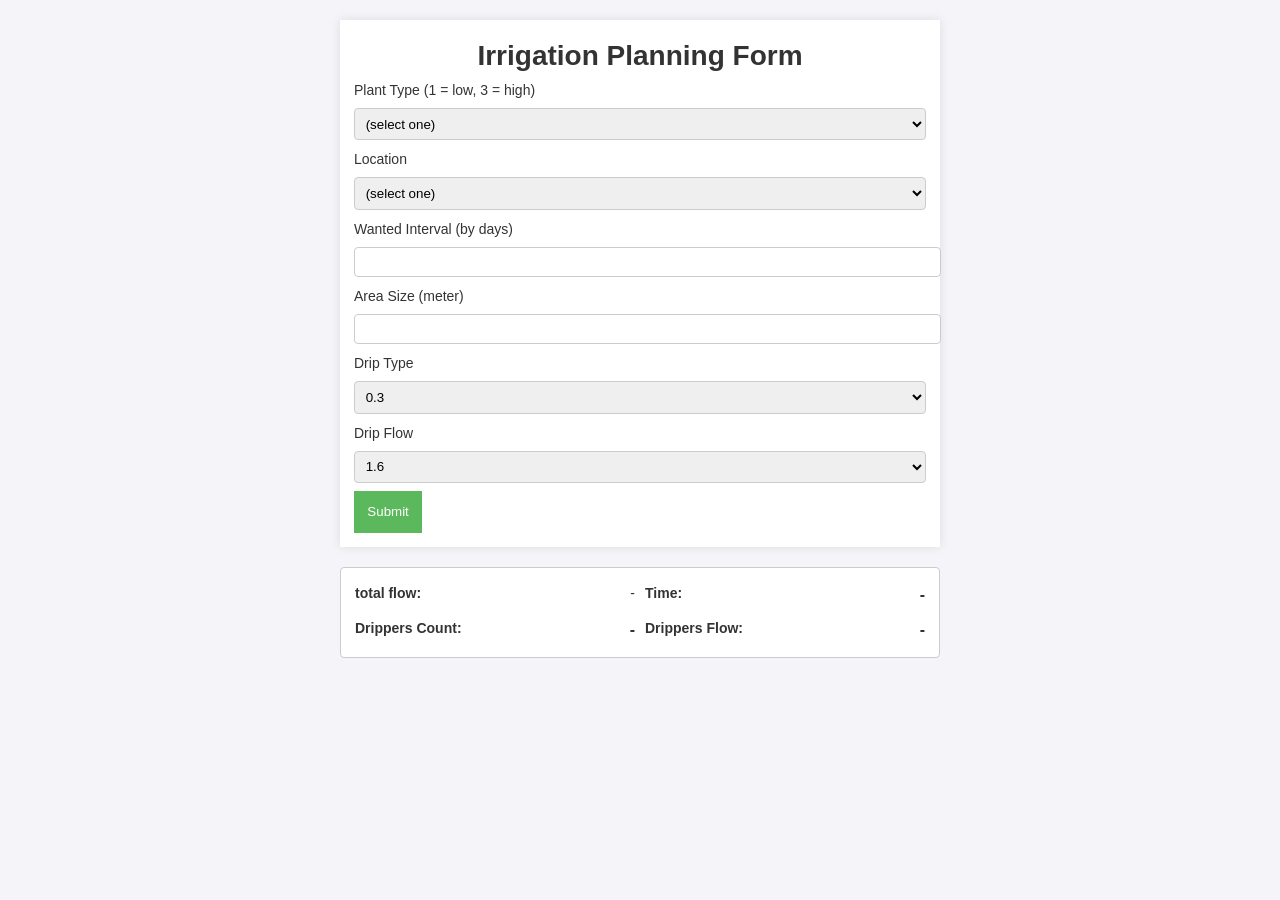
<file: index.html>
<!--<!DOCTYPE html>
<html lang="en">
  <head>
    <meta charset="UTF-8">
    <title>irrigation form</title>
    <link rel="stylesheet" href="styles.css" />
  </head>
  <body>
    <div class="container">
      <form id="irrigationForm">
        <h1>Irrigation Planning Form</h1>
        

    <label for="plant type">plant type (1 = low 3=high)
        <select id="plantType" name="plant type">
          <option value="">(select one)</option>

          <option class="tree" value="0.3">trees</option>

          <option class ="roses" value="0.5">roses 2</option>
          <option class ="roses" value="0.65">roses 3</option>

          <option class ="grass" value="0.3">grass 1</option>
          <option class ="grass" value="0.45">grass 2</option>
          <option class ="grass" value="0.6">grass 3</option>

          <option class ="bush" value="0.25">bush 1</option>
          <option class ="bush" value="0.3">bush 2</option>
          <option class ="bush" value="0.45">bush 3</option>
          
          <option class ="small bush" value="0.5">small bush </option>
          
          <option class ="water-wise" value="0.01">water-wise plants 1</option>
          <option class ="water-wise" value="0.1">water-wise plants 2</option>
          <option class ="water-wise" value="0.2">water-wise plants 3</option>
        </select>
      </label>

      <label for="maintenance level">maintenance level
        <select id="maintenance" name="maintenance">
          <option value="">(select one)</option>
          <option value="">high</option>
          <option value="">medium</option>
          <option value="">low</option> 
        </select>
      </label> 

      <label for="loction factor"> loction
        <select id="loction" name="loction">
          <option value="">(select one)</option>
          <option value="6.47">north</option>
          <option value="7.5">golan hights & ahola</option>
          <option value="7.96">emek bit shean</option>
          <option value="6.55">center</option>
          <option value="6.91">south</option>
          <option value="8.29">negev</option>
          <option value="11.1">eilat & dead sea</option>
        </select>
      </label>

      <label for="interval">wanted interval (by days)
        <input type="number" id="interval" class="interval" name="interval" min="1" max="">
      </label>
      <label for="area">area size (meter)
        <input id="areaSize" type="number" class="area" name="area" min="0.1" max="99999">
      </label>
      
      <label for="drip type">drip type</label>
      <select id="dripType" name="dripType" class="drip">
        <option value="0.3">0.3</option>
        <option value="0.5">0.5</option>
        <option value="1.0">1.0</option>
      </select>

      <label for="drip flow">drip flow</label>
      <select id="dripFlow" name="dripFlow" class="drip">
      <option value="1.6">1.6</option>
      <option value="2.3">2.3</option>
      <option value="3.5">3.5</option>
    </select>
    
      <button type="button" onclick="calculateResult(), calculatDrippers(), calculatFlow(), calculatTime()">Submit</button>
    </form>
    <form>
    <div id="resultContainer">
      <h2>Result:</h2>
      <p id="resultValue">-</p>
    </div>
    <div id="amountofDrippers">
      <h2>drippres count:</h2>
      <p id="resultDrippers">-</p>
    </div>
    <div id="drippresFlow">
      <h2>drippres Flow:</h2>
      <p id="drippresFlow">-</p>
    </div>
    <div id="claculateTime">
      <h2>time:</h2>
      <p id="claculateTime">-</p>
    </div>
  </div>
</form>
  <script src="script.js"></script>
  </body>
-->
<!DOCTYPE html>
<html lang="en">
<head>
    <meta charset="UTF-8">
    <title>Irrigation Planning Form</title>
    <link rel="stylesheet" href="styles.css">
</head>
<body>
    <div class="container">
        <form id="irrigationForm">
            <h1>Irrigation Planning Form</h1>

            <label for="plantType">Plant Type (1 = low, 3 = high)
                <select id="plantType" name="plantType">
                    <option value="">(select one)</option>
                    <option class="tree" value="0.3">Trees</option>
                    <option class="roses" value="0.5">Roses 2</option>
                    <option class="roses" value="0.65">Roses 3</option>
                    <option class="grass" value="0.3">Grass 1</option>
                    <option class="grass" value="0.45">Grass 2</option>
                    <option class="grass" value="0.6">Grass 3</option>
                    <option class="bush" value="0.25">Bush 1</option>
                    <option class="bush" value="0.3">Bush 2</option>
                    <option class="bush" value="0.45">Bush 3</option>
                    <option class="small bush" value="0.5">Small Bush</option>
                    <option class="water-wise" value="0.01">Water-wise Plants 1</option>
                    <option class="water-wise" value="0.1">Water-wise Plants 2</option>
                    <option class="water-wise" value="0.2">Water-wise Plants 3</option>
                </select>
            </label>

            <label for="location">Location
                <select id="location" name="location">
                    <option value="">(select one)</option>
                    <option value="6.47">North</option>
                    <option value="7.5">Golan Heights & Ahola</option>
                    <option value="7.96">Emek Bit Shean</option>
                    <option value="6.55">Center</option>
                    <option value="6.91">South</option>
                    <option value="8.29">Negev</option>
                    <option value="11.1">Eilat & Dead Sea</option>
                </select>
            </label>

            <label for="interval">Wanted Interval (by days)
                <input type="number" id="interval" class="interval" name="interval" min="1">
            </label>

            <label for="areaSize">Area Size (meter)
                <input id="areaSize" type="number" class="area" name="areaSize" min="0.1" max="99999">
            </label>

            <label for="dripType">Drip Type
                <select id="dripType" name="dripType" class="drip">
                    <option value="0.3">0.3</option>
                    <option value="0.5">0.5</option>
                    <option value="1.0">1.0</option>
                </select>
            </label>

            <label for="dripFlow">Drip Flow
                <select id="dripFlow" name="dripFlow" class="drip">
                    <option value="1.6">1.6</option>
                    <option value="2.3">2.3</option>
                    <option value="3.5">3.5</option>
                </select>
            </label>

            <button type="button" onclick="calculateResult()">Submit</button>
        </form>
        <div id="resultContainer">
            <div class="result-item">
                <strong>total flow:</strong>
                <span id="totalFlow">-</span>
            </div>
            <div class="result-item">
                <strong>Time:</strong>
                <span id="calculateTimeResult">-</span>
            </div>
            <div class="result-item">
                <strong>Drippers Count:</strong>
                <span id="resultDrippers">-</span>
            </div>
            <div class="result-item">
                <strong>Drippers Flow:</strong>
                <span id="resultDrippersFlow">-</span>
            </div>
            
        </div>
    </div>
    <script src="script.js"></script>
</body>
</html>
</file>
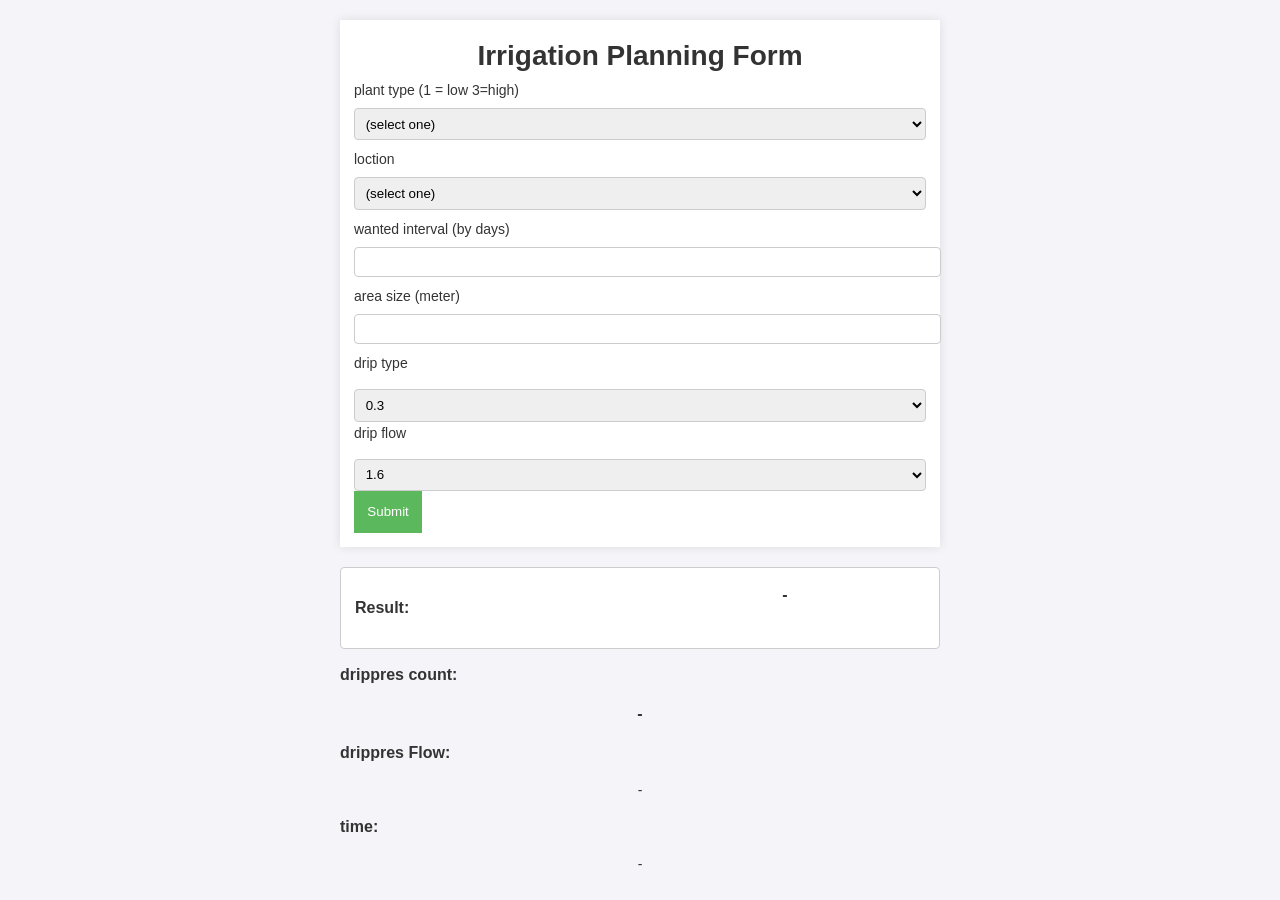
<file: homepage.html>
<!DOCTYPE html>
<html lang="en">
  <head>
    <meta charset="UTF-8">
    <title>irrigation form</title>
    <link rel="stylesheet" href="styles.css" />
  </head>
  <body>
    <div class="container">
      <form id="irrigationForm">
        <h1>Irrigation Planning Form</h1>
        

    <label for="plant type">plant type (1 = low 3=high)
        <select id="plantType" name="plant type">
          <option value="">(select one)</option>

          <option class="tree" value="0.3">trees</option>

          <option class ="roses" value="0.5">roses 2</option>
          <option class ="roses" value="0.65">roses 3</option>

          <option class ="grass" value="0.3">grass 1</option>
          <option class ="grass" value="0.45">grass 2</option>
          <option class ="grass" value="0.6">grass 3</option>

          <option class ="bush" value="0.25">bush 1</option>
          <option class ="bush" value="0.3">bush 2</option>
          <option class ="bush" value="0.45">bush 3</option>
          
          <option class ="small bush" value="0.5">small bush </option>
          
          <option class ="water-wise" value="0.01">water-wise plants 1</option>
          <option class ="water-wise" value="0.1">water-wise plants 2</option>
          <option class ="water-wise" value="0.2">water-wise plants 3</option>
        </select>
      </label>

      <!-- <label for="maintenance level">maintenance level
        <select id="maintenance" name="maintenance">
          <option value="">(select one)</option>
          <option value="">high</option>
          <option value="">medium</option>
          <option value="">low</option> 
        </select>
      </label> -->

      <label for="loction factor"> loction
        <select id="loction" name="loction">
          <option value="">(select one)</option>
          <option value="6.47">north</option>
          <option value="7.5">golan hights & ahola</option>
          <option value="7.96">emek bit shean</option>
          <option value="6.55">center</option>
          <option value="6.91">south</option>
          <option value="8.29">negev</option>
          <option value="11.1">eilat & dead sea</option>
        </select>
      </label>

      <label for="interval">wanted interval (by days)
        <input type="number" id="interval" class="interval" name="interval" min="1" max="">
      </label>
      <label for="area">area size (meter)
        <input id="areaSize" type="number" class="area" name="area" min="0.1" max="99999">
      </label>
      
      <label for="drip type">drip type</label>
      <select id="dripType" name="dripType" class="drip">
        <option value="0.3">0.3</option>
        <option value="0.5">0.5</option>
        <option value="1.0">1.0</option>
      </select>

      <label for="drip flow">drip flow</label>
      <select id="dripFlow" name="dripFlow" class="drip">
      <option value="1.6">1.6</option>
      <option value="2.3">2.3</option>
      <option value="3.5">3.5</option>
    </select>
    
      <button type="button" onclick="calculateResult(), calculatDrippers(), calculatFlow(), calculatTime()">Submit</button>
    </form>

    <div id="resultContainer">
      <h2>Result:</h2>
      <p id="resultValue">-</p>
    </div>
    <div id="amountofDrippers">
      <h2>drippres count:</h2>
      <p id="resultDrippers">-</p>
    </div>
  </div>
  <div id="drippresFlow">
      <h2>drippres Flow:</h2>
      <p id="drippresFlow">-</p>
    </div>
    <div id="claculateTime">
      <h2>time:</h2>
      <p id="claculateTime">-</p>
    </div>
  </div>

  <script src="script.js"></script>
  </body>
</file>
<file: styles.css>
/* body {
    width: 80%;
    max-width: 600px;
    margin:10px auto;
    background-color: #f4f4f9;
    color: #333;
    font-family: 'Open Sans', sans-serif;
    font-size: 14px;
    line-height: 1.6;
  }

  h1, p {
    margin: 0em auto;
    text-align: center;
    font-family: 'Open Sans', sans-serif;
  }

  h2 {
    font-family: 'Open Sans', sans-serif;
    font-size: 16px;
  }
  
  form {
    margin: 20px auto;
    background-color: #fff;
    padding: 1em;
    box-shadow: 0 0 10px rgba(0, 0, 0, 0.1);
  }
  
  fieldset {
    border: none;
    margin: 0;
    padding: 0;
    margin-bottom: 1em;
  }
  
  label {
    display: block;
    margin-bottom: 0.5rem;
  }
  
  input,
  textarea,
  select {
    width: 100%;
    padding: 0.5em;
    margin-top: 0.5em;
    border: 1px solid #ccc;
    border-radius: 4px;
  }
  
  input[type="submit"] {
    background-color: #5cb85c;
    color: white;
    border: none;
    padding: 1em;
    cursor: pointer;
  }
  
  input[type="submit"]:hover {
    background-color: #4cae4c;
  }
  
  @media (max-width: 768px) {
    body {
      width: 95%;
    }
  }
  */
  body {
    width: 80%;
    max-width: 600px;
    margin: 10px auto;
    background-color: #f4f4f9;
    color: #333;
    font-family: 'Open Sans', sans-serif;
    font-size: 14px;
    line-height: 1.6;
}

h1, p {
    margin: 0em auto;
    text-align: center;
    font-family: 'Open Sans', sans-serif;
}

h2 {
    font-family: 'Open Sans', sans-serif;
    font-size: 16px;
}

form {
    margin: 20px auto;
    background-color: #fff;
    padding: 1em;
    box-shadow: 0 0 10px rgba(0, 0, 0, 0.1);
}

fieldset {
    border: none;
    margin: 0;
    padding: 0;
    margin-bottom: 1em;
}

label {
    display: block;
    margin-bottom: 0.5rem;
}

input,
textarea,
select {
    width: 100%;
    padding: 0.5em;
    margin-top: 0.5em;
    border: 1px solid #ccc;
    border-radius: 4px;
}

input[type="submit"], button {
    background-color: #5cb85c;
    color: white;
    border: none;
    padding: 1em;
    cursor: pointer;
}

input[type="submit"]:hover, button:hover {
    background-color: #4cae4c;
}

@media (max-width: 768px) {
    body {
        width: 95%;
    }
}

#resultContainer {
    margin-top: 20px;
    padding: 1em;
    background-color:  #fff;
    color: #333;
    border: 1px solid #ccc;
    border-radius: 4px;
    display: grid;
    grid-template-columns: 1fr 1fr;
    gap: 10px;
}

.result-item {
    display: flex;
    justify-content: space-between;
}

.result-item strong {
    font-weight: bold;
}

#resultValue, #resultDrippers, #resultDrippersFlow, #calculateTimeResult {
    font-size: 16px;
    font-weight: bold;
}
</file>
